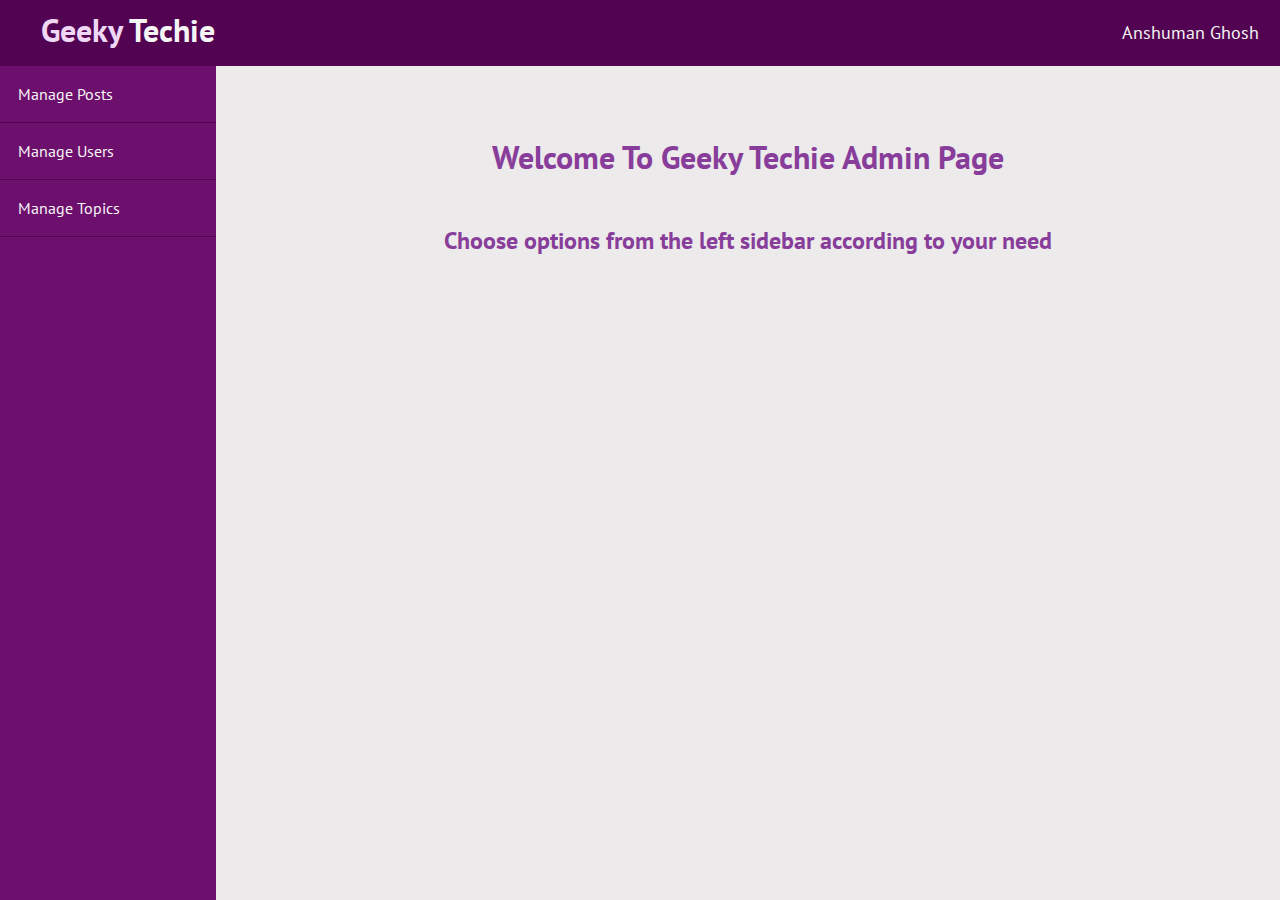
<file: admin/index.html>
<!DOCTYPE html>
<html lang="en">
  <head>
    <meta charset="UTF-8" />
    <meta name="viewport" content="width=device-width, initial-scale=1.0" />
    <meta http-equiv="X-UA-Compatible" content="ie=edge" />
    <link
      rel="stylesheet"
      href="https://pro.fontawesome.com/releases/v5.10.0/css/all.css"
      integrity="sha384-AYmEC3Yw5cVb3ZcuHtOA93w35dYTsvhLPVnYs9eStHfGJvOvKxVfELGroGkvsg+p"
      crossorigin="anonymous"
    />
    <link
      href="https://fonts.googleapis.com/css2?family=PT+Sans&display=swap"
      rel="stylesheet"
    />
    <link rel="stylesheet" href="../../css/styles.css" />
    <link rel="stylesheet" href="../../css/admin.css" />
    <title>Admin | Geeky Techie</title>
    <link rel="icon" href="../../icon.png" />
  </head>
  <body>
    <header>
      <div class="logo">
        <a href="../index.html" style="text-decoration: none"
          ><h1 class="logo-text"><span>Geeky</span> Techie</h1></a
        >
      </div>
      <i class="fa fa-bars menu-toggle"></i>
      <ul class="nav">
        <li>
          <a href="./index.html">
            <i class="fa fa-user"></i>
            Anshuman Ghosh
            <i class="fa fa-chevron-down" style="font-size: 0.8em"></i>
          </a>
          <ul style="left: 0px">
            <li><a href="#" class="logout">Logout</a></li>
          </ul>
        </li>
      </ul>
    </header>
    <div class="admin-wrapper">
      <div class="left-sidebar">
        <ul>
          <li><a href="./posts/index.html">Manage Posts</a></li>
          <li><a href="./users/index.html">Manage Users</a></li>
          <li><a href="./topics/index.html">Manage Topics</a></li>
        </ul>
      </div>
      <div class="admin-content">
        <div class="content">
          <h1 class="page-title">Welcome To Geeky Techie Admin Page</h1>
          <br />
          <h2 class="page-title">
            Choose options from the left sidebar according to your need
          </h2>
        </div>
      </div>
    </div>

    <script
      src="https://cdnjs.cloudflare.com/ajax/libs/jquery/3.5.1/jquery.min.js"
      integrity="sha512-bLT0Qm9VnAYZDflyKcBaQ2gg0hSYNQrJ8RilYldYQ1FxQYoCLtUjuuRuZo+fjqhx/qtq/1itJ0C2ejDxltZVFg=="
      crossorigin="anonymous"
    ></script>

    <script src="../../js/app.js"></script>
  </body>
</html>
</file>
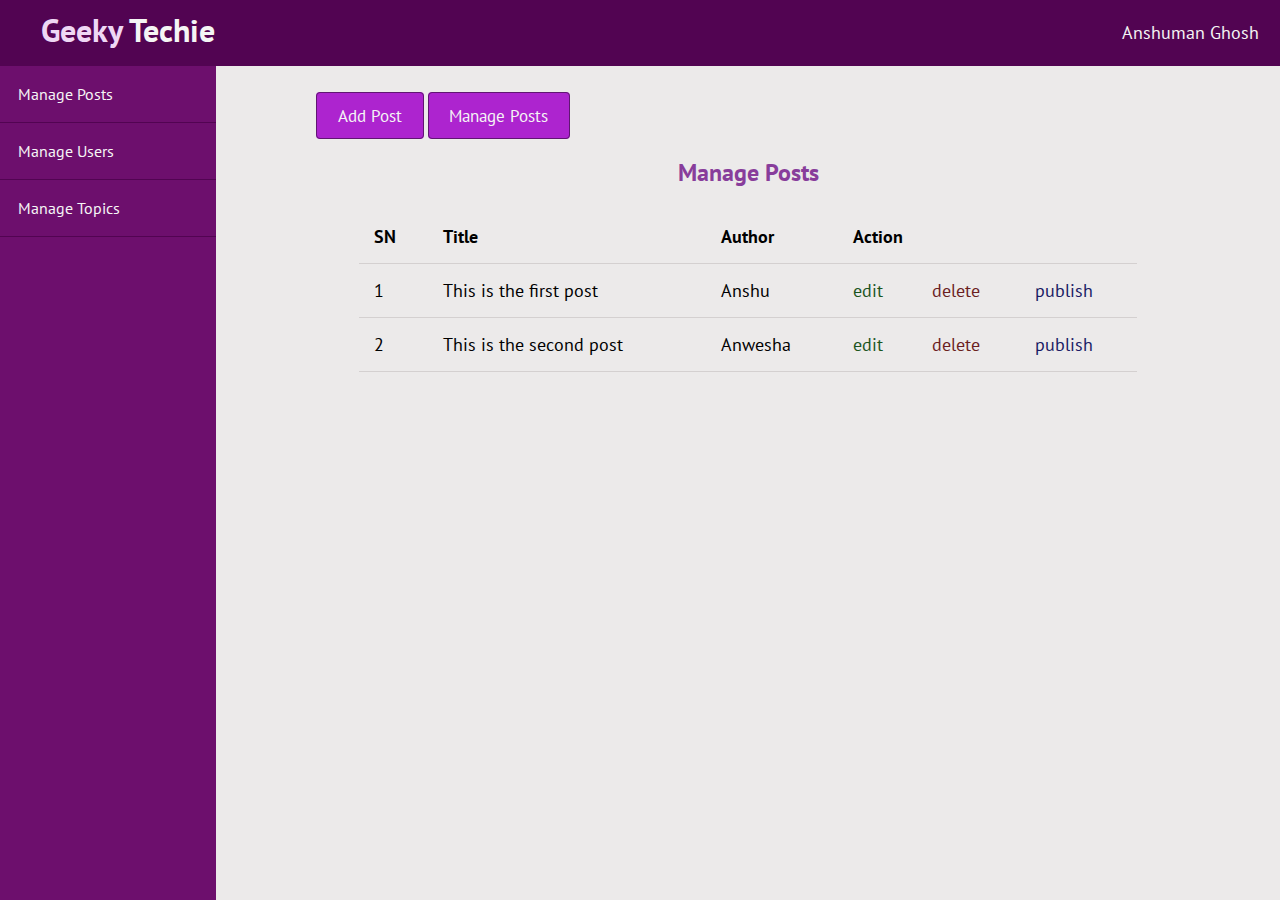
<file: admin/posts/index.html>
<!DOCTYPE html>
<html lang="en">
  <head>
    <meta charset="UTF-8" />
    <meta name="viewport" content="width=device-width, initial-scale=1.0" />
    <meta http-equiv="X-UA-Compatible" content="ie=edge" />
    <link
      rel="stylesheet"
      href="https://pro.fontawesome.com/releases/v5.10.0/css/all.css"
      integrity="sha384-AYmEC3Yw5cVb3ZcuHtOA93w35dYTsvhLPVnYs9eStHfGJvOvKxVfELGroGkvsg+p"
      crossorigin="anonymous"
    />
    <link
      href="https://fonts.googleapis.com/css2?family=PT+Sans&display=swap"
      rel="stylesheet"
    />
    <link rel="stylesheet" href="../../css/styles.css" />
    <link rel="stylesheet" href="../../css/admin.css" />
    <title>Admin | Manage Posts</title>
    <link rel="icon" href="../../icon.png" />
  </head>
  <body>
    <header>
      <div class="logo">
        <a href="./index.html" style="text-decoration: none"
          ><h1 class="logo-text"><span>Geeky</span> Techie</h1></a
        >
      </div>
      <i class="fa fa-bars menu-toggle"></i>
      <ul class="nav">
        <li>
          <a href="#">
            <i class="fa fa-user"></i>
            Anshuman Ghosh
            <i class="fa fa-chevron-down" style="font-size: 0.8em"></i>
          </a>
          <ul style="left: 0px">
            <li><a href="#" class="logout">Logout</a></li>
          </ul>
        </li>
      </ul>
    </header>
    <div class="admin-wrapper">
      <div class="left-sidebar">
        <ul>
          <li><a href="./index.html">Manage Posts</a></li>
          <li><a href="../users/index.html">Manage Users</a></li>
          <li><a href="../topics/index.html">Manage Topics</a></li>
        </ul>
      </div>
      <div class="admin-content">
        <div class="button-group">
          <a href="./create.html" class="btn btn-big">Add Post</a>
          <a href="./index.html" class="btn btn-big">Manage Posts</a>
        </div>
        <div class="content">
          <h2 class="page-title">Manage Posts</h2>
          <table>
            <thead>
              <th>SN</th>
              <th>Title</th>
              <th>Author</th>
              <th colspan="3">Action</th>
            </thead>
            <tbody>
              <tr>
                <td>1</td>
                <td>This is the first post</td>
                <td>Anshu</td>
                <td><a href="#" class="edit">edit</a></td>
                <td><a href="#" class="delete">delete</a></td>
                <td><a href="#" class="publish">publish</a></td>
              </tr>
              <tr>
                <td>2</td>
                <td>This is the second post</td>
                <td>Anwesha</td>
                <td><a href="#" class="edit">edit</a></td>
                <td><a href="#" class="delete">delete</a></td>
                <td><a href="#" class="publish">publish</a></td>
              </tr>
            </tbody>
          </table>
        </div>
      </div>
    </div>

    <script
      src="https://cdnjs.cloudflare.com/ajax/libs/jquery/3.5.1/jquery.min.js"
      integrity="sha512-bLT0Qm9VnAYZDflyKcBaQ2gg0hSYNQrJ8RilYldYQ1FxQYoCLtUjuuRuZo+fjqhx/qtq/1itJ0C2ejDxltZVFg=="
      crossorigin="anonymous"
    ></script>

    <script src="../../js/app.js"></script>
  </body>
</html>
</file>
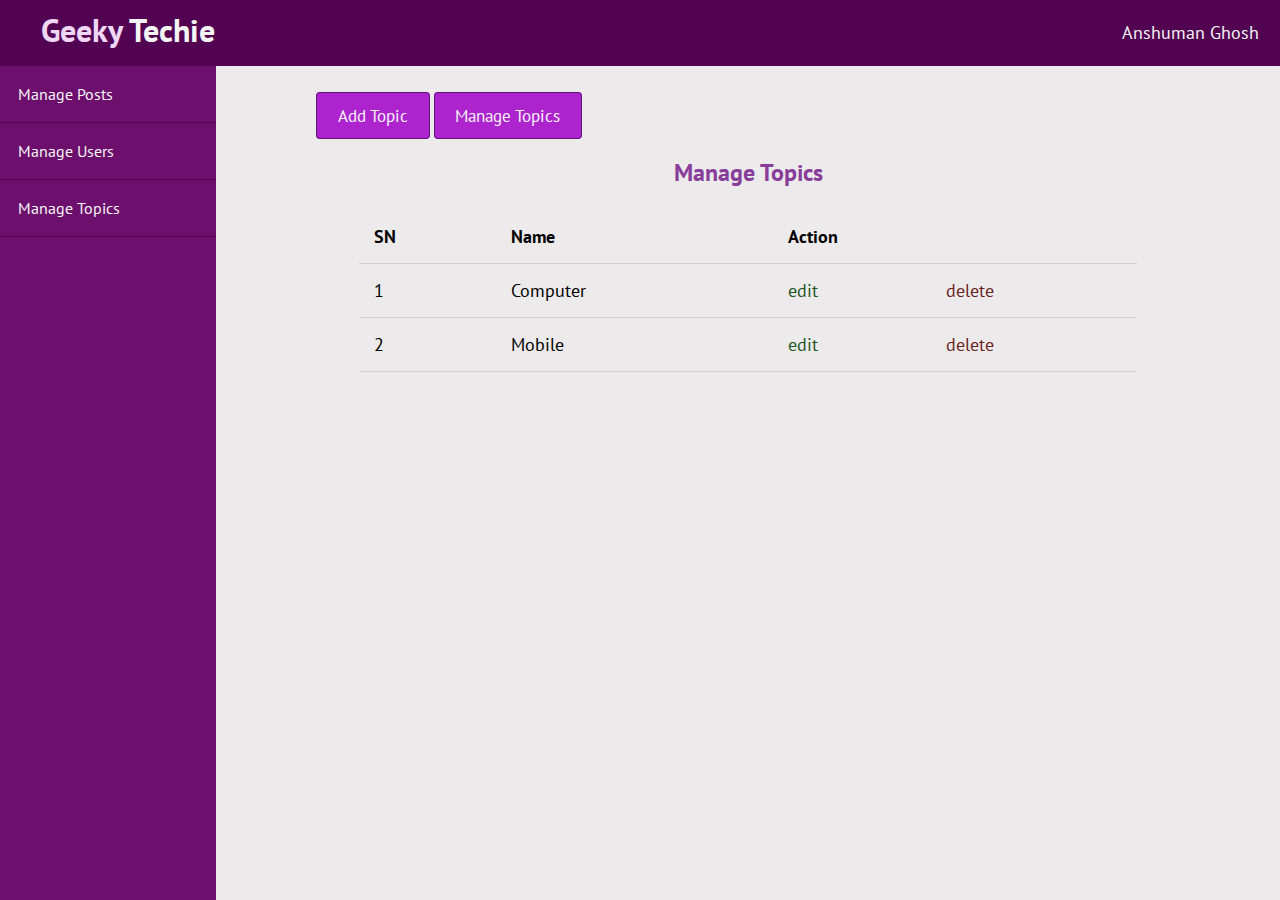
<file: admin/topics/index.html>
<!DOCTYPE html>
<html lang="en">
  <head>
    <meta charset="UTF-8" />
    <meta name="viewport" content="width=device-width, initial-scale=1.0" />
    <meta http-equiv="X-UA-Compatible" content="ie=edge" />
    <link
      rel="stylesheet"
      href="https://pro.fontawesome.com/releases/v5.10.0/css/all.css"
      integrity="sha384-AYmEC3Yw5cVb3ZcuHtOA93w35dYTsvhLPVnYs9eStHfGJvOvKxVfELGroGkvsg+p"
      crossorigin="anonymous"
    />
    <link
      href="https://fonts.googleapis.com/css2?family=PT+Sans&display=swap"
      rel="stylesheet"
    />
    <link rel="stylesheet" href="../../css/styles.css" />
    <link rel="stylesheet" href="../../css/admin.css" />
    <title>Admin | Manage Topics</title>
    <link rel="icon" href="../../icon.png" />
  </head>
  <body>
    <header>
      <div class="logo">
        <a href="./index.html" style="text-decoration: none"
          ><h1 class="logo-text"><span>Geeky</span> Techie</h1></a
        >
      </div>
      <i class="fa fa-bars menu-toggle"></i>
      <ul class="nav">
        <li>
          <a href="#">
            <i class="fa fa-user"></i>
            Anshuman Ghosh
            <i class="fa fa-chevron-down" style="font-size: 0.8em"></i>
          </a>
          <ul style="left: 0px">
            <li><a href="#" class="logout">Logout</a></li>
          </ul>
        </li>
      </ul>
    </header>
    <div class="admin-wrapper">
      <div class="left-sidebar">
        <ul>
          <li><a href="../posts/index.html">Manage Posts</a></li>
          <li><a href="../users/index.html">Manage Users</a></li>
          <li><a href="./index.html">Manage Topics</a></li>
        </ul>
      </div>
      <div class="admin-content">
        <div class="button-group">
          <a href="./create.html" class="btn btn-big">Add Topic</a>
          <a href="./index.html" class="btn btn-big">Manage Topics</a>
        </div>
        <div class="content">
          <h2 class="page-title">Manage Topics</h2>
          <table>
            <thead>
              <th>SN</th>
              <th>Name</th>
              <th colspan="2">Action</th>
            </thead>
            <tbody>
              <tr>
                <td>1</td>
                <td>Computer</td>
                <td><a href="#" class="edit">edit</a></td>
                <td><a href="#" class="delete">delete</a></td>
              </tr>
              <tr>
                <td>2</td>
                <td>Mobile</td>
                <td><a href="#" class="edit">edit</a></td>
                <td><a href="#" class="delete">delete</a></td>
              </tr>
            </tbody>
          </table>
        </div>
      </div>
    </div>

    <script
      src="https://cdnjs.cloudflare.com/ajax/libs/jquery/3.5.1/jquery.min.js"
      integrity="sha512-bLT0Qm9VnAYZDflyKcBaQ2gg0hSYNQrJ8RilYldYQ1FxQYoCLtUjuuRuZo+fjqhx/qtq/1itJ0C2ejDxltZVFg=="
      crossorigin="anonymous"
    ></script>

    <script src="../../js/app.js"></script>
  </body>
</html>
</file>
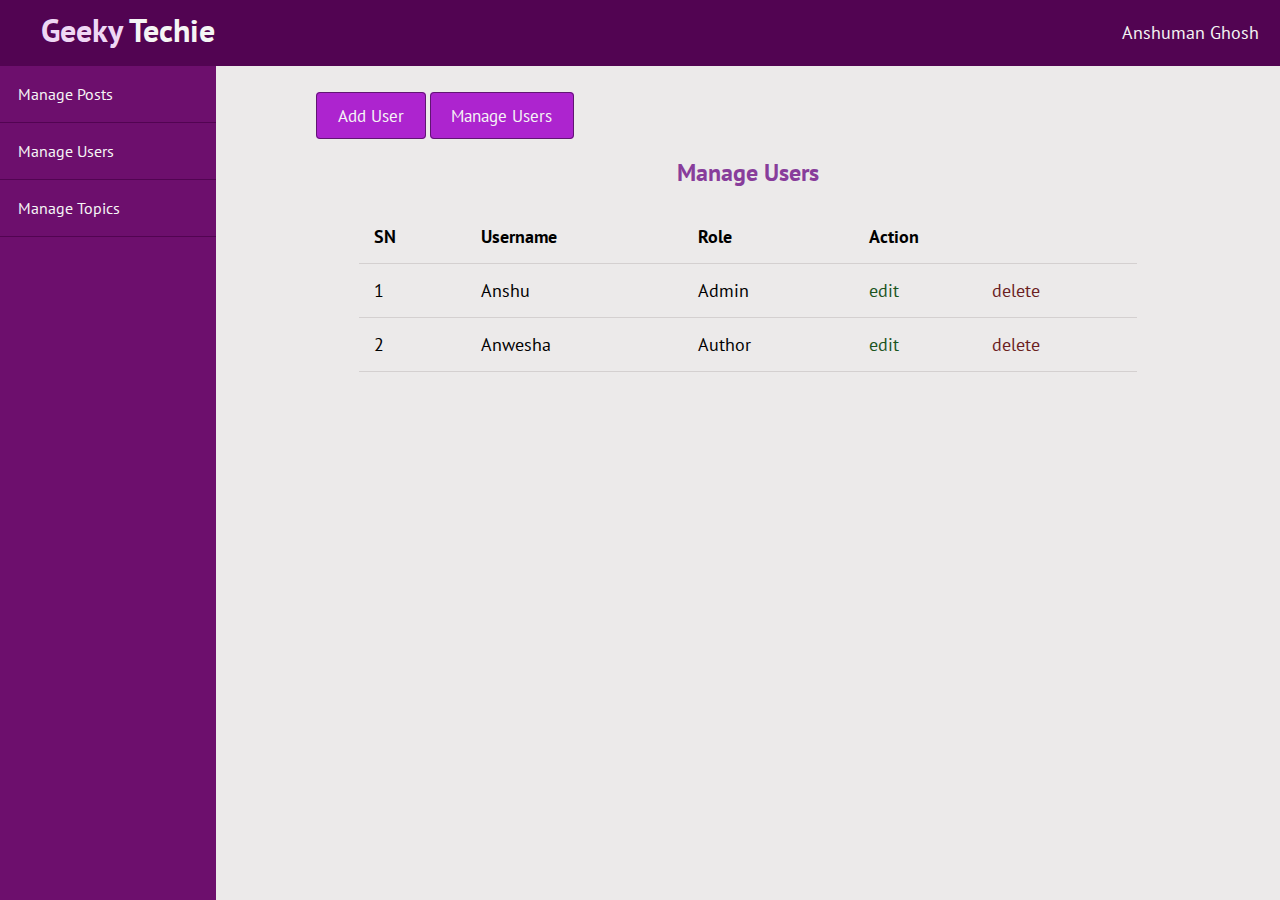
<file: admin/users/index.html>
<!DOCTYPE html>
<html lang="en">
  <head>
    <meta charset="UTF-8" />
    <meta name="viewport" content="width=device-width, initial-scale=1.0" />
    <meta http-equiv="X-UA-Compatible" content="ie=edge" />
    <link
      rel="stylesheet"
      href="https://pro.fontawesome.com/releases/v5.10.0/css/all.css"
      integrity="sha384-AYmEC3Yw5cVb3ZcuHtOA93w35dYTsvhLPVnYs9eStHfGJvOvKxVfELGroGkvsg+p"
      crossorigin="anonymous"
    />
    <link
      href="https://fonts.googleapis.com/css2?family=PT+Sans&display=swap"
      rel="stylesheet"
    />
    <link rel="stylesheet" href="../../css/styles.css" />
    <link rel="stylesheet" href="../../css/admin.css" />
    <title>Admin | Manage Users</title>
    <link rel="icon" href="../../icon.png" />
  </head>
  <body>
    <header>
      <div class="logo">
        <a href="./index.html" style="text-decoration: none"
          ><h1 class="logo-text"><span>Geeky</span> Techie</h1></a
        >
      </div>
      <i class="fa fa-bars menu-toggle"></i>
      <ul class="nav">
        <li>
          <a href="#">
            <i class="fa fa-user"></i>
            Anshuman Ghosh
            <i class="fa fa-chevron-down" style="font-size: 0.8em"></i>
          </a>
          <ul style="left: 0px">
            <li><a href="#" class="logout">Logout</a></li>
          </ul>
        </li>
      </ul>
    </header>
    <div class="admin-wrapper">
      <div class="left-sidebar">
        <ul>
          <li><a href="../posts/index.html">Manage Posts</a></li>
          <li><a href="./index.html">Manage Users</a></li>
          <li><a href="../topics/index.html">Manage Topics</a></li>
        </ul>
      </div>
      <div class="admin-content">
        <div class="button-group">
          <a href="./create.html" class="btn btn-big">Add User</a>
          <a href="./index.html" class="btn btn-big">Manage Users</a>
        </div>
        <div class="content">
          <h2 class="page-title">Manage Users</h2>
          <table>
            <thead>
              <th>SN</th>
              <th>Username</th>
              <th>Role</th>
              <th colspan="2">Action</th>
            </thead>
            <tbody>
              <tr>
                <td>1</td>
                <td>Anshu</td>
                <td>Admin</td>
                <td><a href="#" class="edit">edit</a></td>
                <td><a href="#" class="delete">delete</a></td>
              </tr>
              <tr>
                <td>2</td>
                <td>Anwesha</td>
                <td>Author</td>
                <td><a href="#" class="edit">edit</a></td>
                <td><a href="#" class="delete">delete</a></td>
              </tr>
            </tbody>
          </table>
        </div>
      </div>
    </div>

    <script
      src="https://cdnjs.cloudflare.com/ajax/libs/jquery/3.5.1/jquery.min.js"
      integrity="sha512-bLT0Qm9VnAYZDflyKcBaQ2gg0hSYNQrJ8RilYldYQ1FxQYoCLtUjuuRuZo+fjqhx/qtq/1itJ0C2ejDxltZVFg=="
      crossorigin="anonymous"
    ></script>

    <script src="../../js/app.js"></script>
  </body>
</html>
</file>
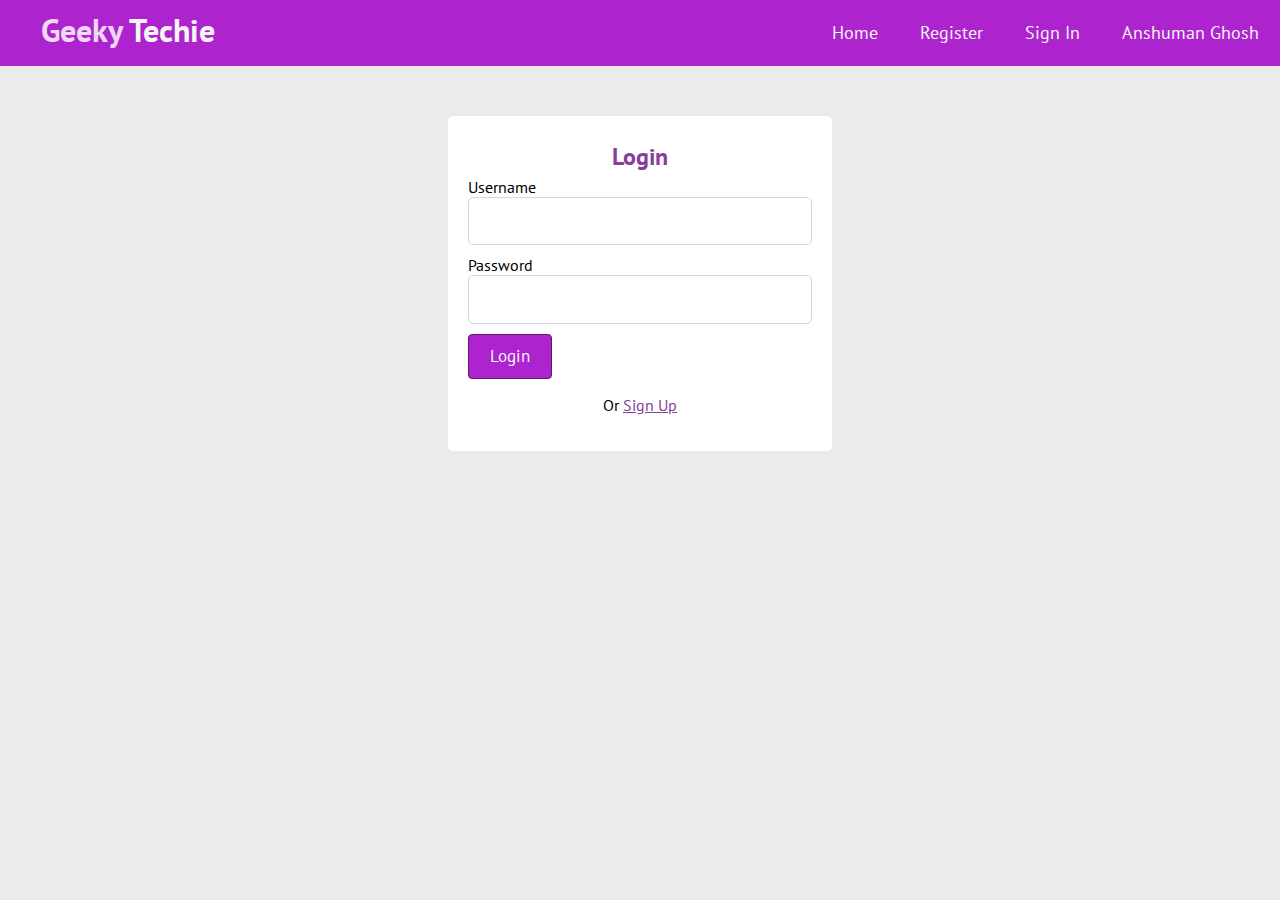
<file: login.html>
<!DOCTYPE html>
<html lang="en">
  <head>
    <meta charset="UTF-8" />
    <meta name="viewport" content="width=device-width, initial-scale=1.0" />
    <meta http-equiv="X-UA-Compatible" content="ie=edge" />
    <link
      rel="stylesheet"
      href="https://pro.fontawesome.com/releases/v5.10.0/css/all.css"
      integrity="sha384-AYmEC3Yw5cVb3ZcuHtOA93w35dYTsvhLPVnYs9eStHfGJvOvKxVfELGroGkvsg+p"
      crossorigin="anonymous"
    />
    <link
      href="https://fonts.googleapis.com/css2?family=PT+Sans&display=swap"
      rel="stylesheet"
    />
    <link rel="stylesheet" href="./css/styles.css" />
    <title>Geeky Techie | Login</title>
    <link rel="icon" href="./icon.png" />
  </head>
  <body>
    <header>
      <div class="logo">
        <a href="./index.html" style="text-decoration: none"
          ><h1 class="logo-text"><span>Geeky</span> Techie</h1></a
        >
      </div>
      <i class="fa fa-bars menu-toggle"></i>
      <ul class="nav">
        <li><a href="./index.html">Home</a></li>
        <li><a href="./register.html">Register</a></li>
        <li><a href="./login.html">Sign In</a></li>
        <li>
          <a href="./admin/index.html">
            <i class="fa fa-user"></i>
            Anshuman Ghosh
            <i class="fa fa-chevron-down" style="font-size: 0.8em"></i>
          </a>
          <ul style="left: 0px">
            <li><a href="./admin/index.html">Dashboard</a></li>
            <li><a href="#" class="logout">Logout</a></li>
          </ul>
        </li>
      </ul>
    </header>

    <div class="auth-content">
      <form action="./login.html" method="POST">
        <h2 class="form-title">Login</h2>
        <div>
          <label>Username</label>
          <input type="text" name="username" class="text-input" />
        </div>
        <div>
          <label>Password</label>
          <input type="password" name="password" class="text-input" />
        </div>
        <button
          type="submit"
          name="login-btn"
          class="btn btn-big"
          style="cursor: pointer"
        >
          Login
        </button>
        <p>Or <a href="./register.html">Sign Up</a></p>
      </form>
    </div>

    <script
      src="https://cdnjs.cloudflare.com/ajax/libs/jquery/3.5.1/jquery.min.js"
      integrity="sha512-bLT0Qm9VnAYZDflyKcBaQ2gg0hSYNQrJ8RilYldYQ1FxQYoCLtUjuuRuZo+fjqhx/qtq/1itJ0C2ejDxltZVFg=="
      crossorigin="anonymous"
    ></script>

    <script src="./js/app.js"></script>
  </body>
</html>
</file>
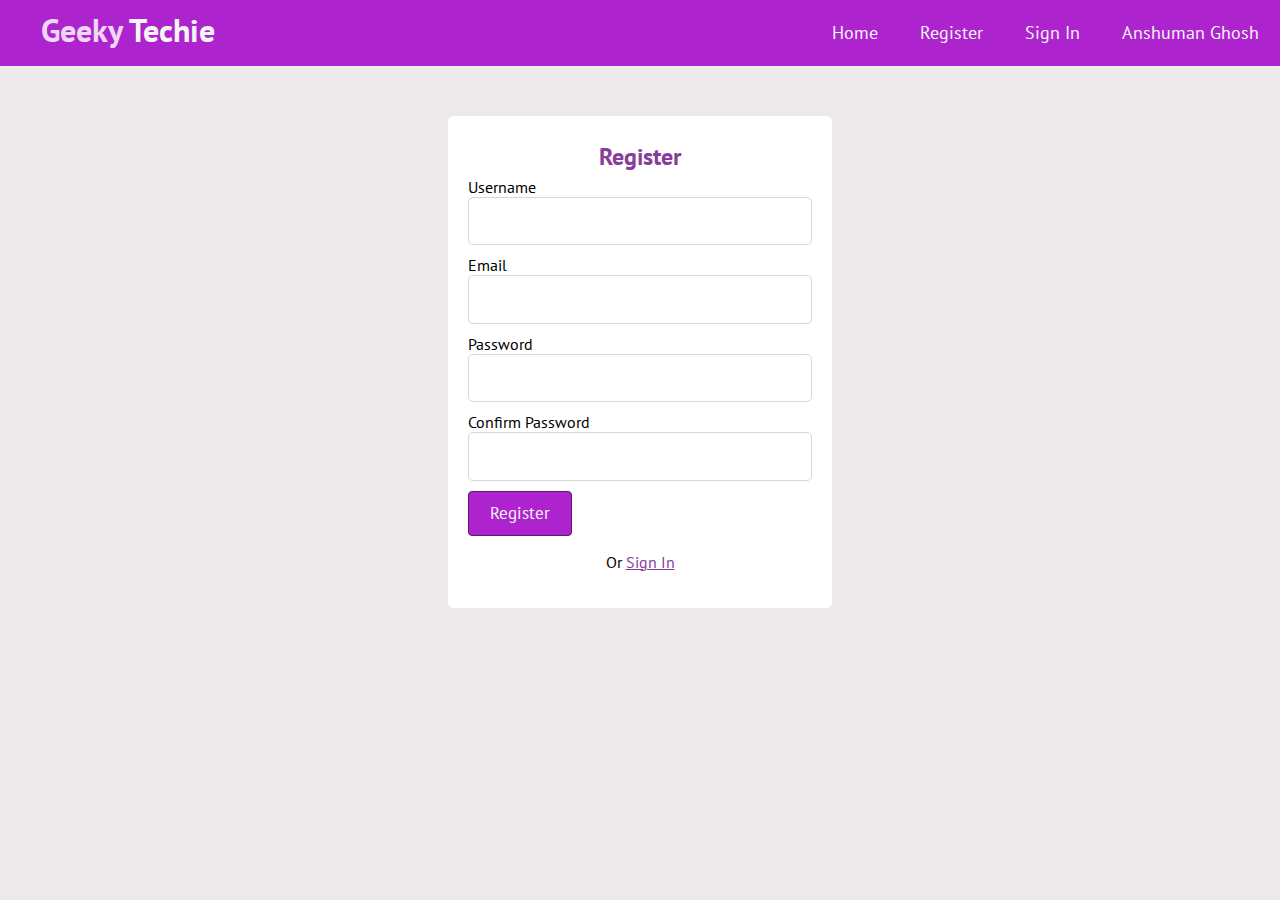
<file: register.html>
<!DOCTYPE html>
<html lang="en">
  <head>
    <meta charset="UTF-8" />
    <meta name="viewport" content="width=device-width, initial-scale=1.0" />
    <meta http-equiv="X-UA-Compatible" content="ie=edge" />
    <link
      rel="stylesheet"
      href="https://pro.fontawesome.com/releases/v5.10.0/css/all.css"
      integrity="sha384-AYmEC3Yw5cVb3ZcuHtOA93w35dYTsvhLPVnYs9eStHfGJvOvKxVfELGroGkvsg+p"
      crossorigin="anonymous"
    />
    <link
      href="https://fonts.googleapis.com/css2?family=PT+Sans&display=swap"
      rel="stylesheet"
    />
    <link rel="stylesheet" href="./css/styles.css" />
    <title>Geeky Techie | Register</title>
    <link rel="icon" href="./icon.png" />
  </head>
  <body>
    <header>
      <div class="logo">
        <a href="./index.html" style="text-decoration: none"
          ><h1 class="logo-text"><span>Geeky</span> Techie</h1></a
        >
      </div>
      <i class="fa fa-bars menu-toggle"></i>
      <ul class="nav">
        <li><a href="./index.html">Home</a></li>
        <li><a href="./register.html">Register</a></li>
        <li><a href="./login.html">Sign In</a></li>
        <li>
          <a href="./admin/index.html">
            <i class="fa fa-user"></i>
            Anshuman Ghosh
            <i class="fa fa-chevron-down" style="font-size: 0.8em"></i>
          </a>
          <ul style="left: 0px">
            <li><a href="./admin/index.html">Dashboard</a></li>
            <li><a href="#" class="logout">Logout</a></li>
          </ul>
        </li>
      </ul>
    </header>

    <div class="auth-content">
      <form action="./register.html" method="POST">
        <h2 class="form-title">Register</h2>
        <!--<div class="msg error">
          <li>Username required</li>
        </div>-->
        <div>
          <label>Username</label>
          <input type="text" name="username" class="text-input" />
        </div>
        <div>
          <label>Email</label>
          <input type="email" name="email" class="text-input" />
        </div>
        <div>
          <label>Password</label>
          <input type="password" name="password" class="text-input" />
        </div>
        <div>
          <label>Confirm Password</label>
          <input type="password" name="passwordConf" class="text-input" />
        </div>
        <button
          type="submit"
          name="register-btn"
          class="btn btn-big"
          style="cursor: pointer"
        >
          Register
        </button>
        <p>Or <a href="./login.html">Sign In</a></p>
      </form>
    </div>

    <script
      src="https://cdnjs.cloudflare.com/ajax/libs/jquery/3.5.1/jquery.min.js"
      integrity="sha512-bLT0Qm9VnAYZDflyKcBaQ2gg0hSYNQrJ8RilYldYQ1FxQYoCLtUjuuRuZo+fjqhx/qtq/1itJ0C2ejDxltZVFg=="
      crossorigin="anonymous"
    ></script>

    <script src="./js/app.js"></script>
  </body>
</html>
</file>
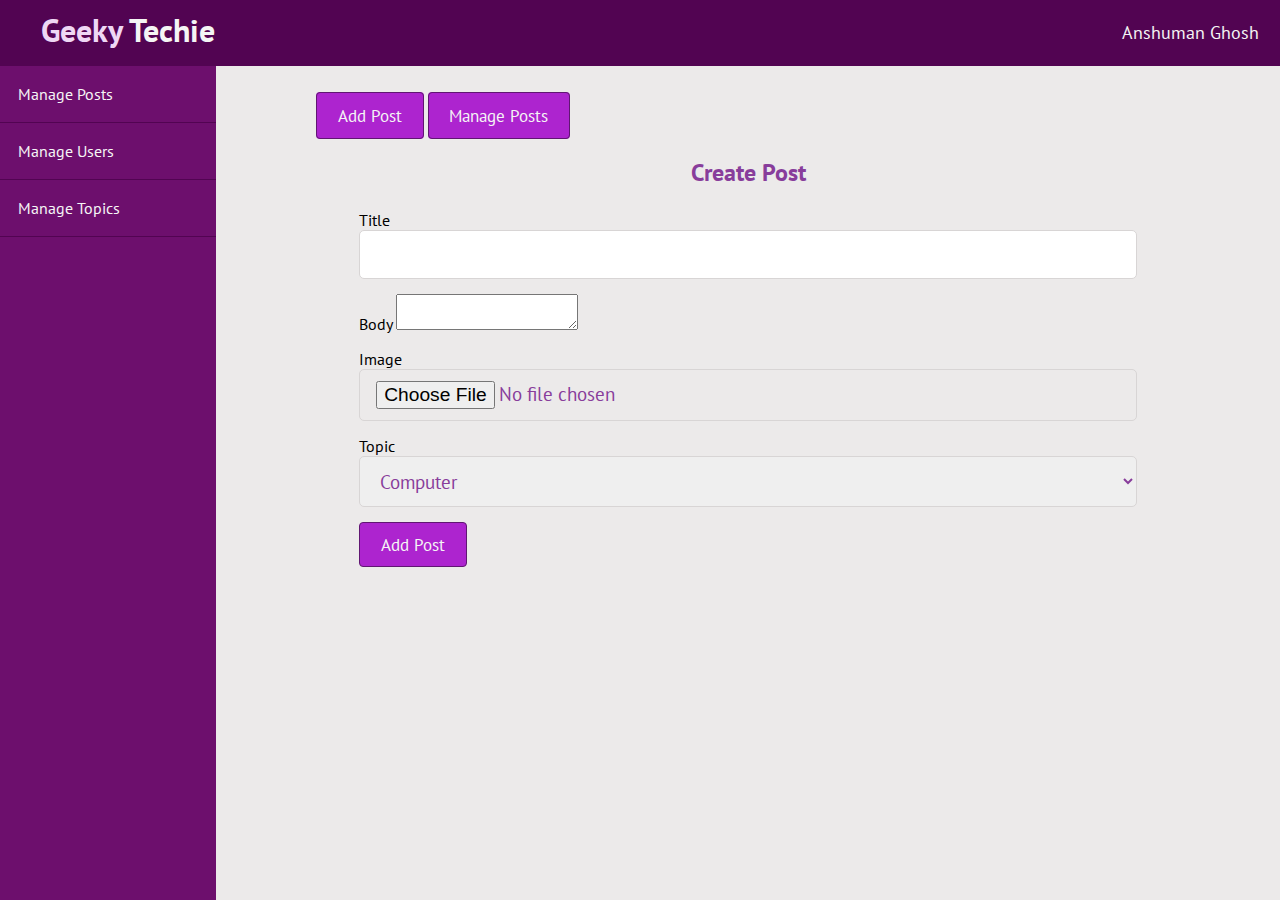
<file: admin/posts/create.html>
<!DOCTYPE html>
<html lang="en">
  <head>
    <meta charset="UTF-8" />
    <meta name="viewport" content="width=device-width, initial-scale=1.0" />
    <meta http-equiv="X-UA-Compatible" content="ie=edge" />
    <link
      rel="stylesheet"
      href="https://pro.fontawesome.com/releases/v5.10.0/css/all.css"
      integrity="sha384-AYmEC3Yw5cVb3ZcuHtOA93w35dYTsvhLPVnYs9eStHfGJvOvKxVfELGroGkvsg+p"
      crossorigin="anonymous"
    />
    <link
      href="https://fonts.googleapis.com/css2?family=PT+Sans&display=swap"
      rel="stylesheet"
    />
    <link rel="stylesheet" href="../../css/styles.css" />
    <link rel="stylesheet" href="../../css/admin.css" />
    <title>Admin | Add Post</title>
    <link rel="icon" href="../../icon.png" />
  </head>
  <body>
    <header>
      <div class="logo">
        <a href="./index.html" style="text-decoration: none"
          ><h1 class="logo-text"><span>Geeky</span> Techie</h1></a
        >
      </div>
      <i class="fa fa-bars menu-toggle"></i>
      <ul class="nav">
        <li>
          <a href="#">
            <i class="fa fa-user"></i>
            Anshuman Ghosh
            <i class="fa fa-chevron-down" style="font-size: 0.8em"></i>
          </a>
          <ul style="left: 0px">
            <li><a href="#" class="logout">Logout</a></li>
          </ul>
        </li>
      </ul>
    </header>
    <div class="admin-wrapper">
      <div class="left-sidebar">
        <ul>
          <li><a href="./index.html">Manage Posts</a></li>
          <li><a href="../users/index.html">Manage Users</a></li>
          <li><a href="../topics/index.html">Manage Topics</a></li>
        </ul>
      </div>
      <div class="admin-content">
        <div class="button-group">
          <a href="./create.html" class="btn btn-big">Add Post</a>
          <a href="./index.html" class="btn btn-big">Manage Posts</a>
        </div>
        <div class="content">
          <h2 class="page-title">Create Post</h2>
          <form action="./create.html" method="POST">
            <div>
              <label>Title</label>
              <input type="text" name="title" class="text-input" />
            </div>
            <div>
              <label>Body</label>
              <textarea name="body" id="body"></textarea>
            </div>
            <div>
              <label>Image</label>
              <input type="file" name="image" class="text-input" />
            </div>
            <div>
              <label>Topic</label>
              <select name="topic" class="text-input">
                <option value="Computer">Computer</option>
                <option value="Mobile">Mobile</option>
              </select>
            </div>
            <div>
              <button type="submit" class="btn btn-big">Add Post</button>
            </div>
          </form>
        </div>
      </div>
    </div>

    <script
      src="https://cdnjs.cloudflare.com/ajax/libs/jquery/3.5.1/jquery.min.js"
      integrity="sha512-bLT0Qm9VnAYZDflyKcBaQ2gg0hSYNQrJ8RilYldYQ1FxQYoCLtUjuuRuZo+fjqhx/qtq/1itJ0C2ejDxltZVFg=="
      crossorigin="anonymous"
    ></script>

    <script src="https://cdn.ckeditor.com/ckeditor5/22.0.0/classic/ckeditor.js"></script>

    <script src="../../js/app.js"></script>
  </body>
</html>
</file>
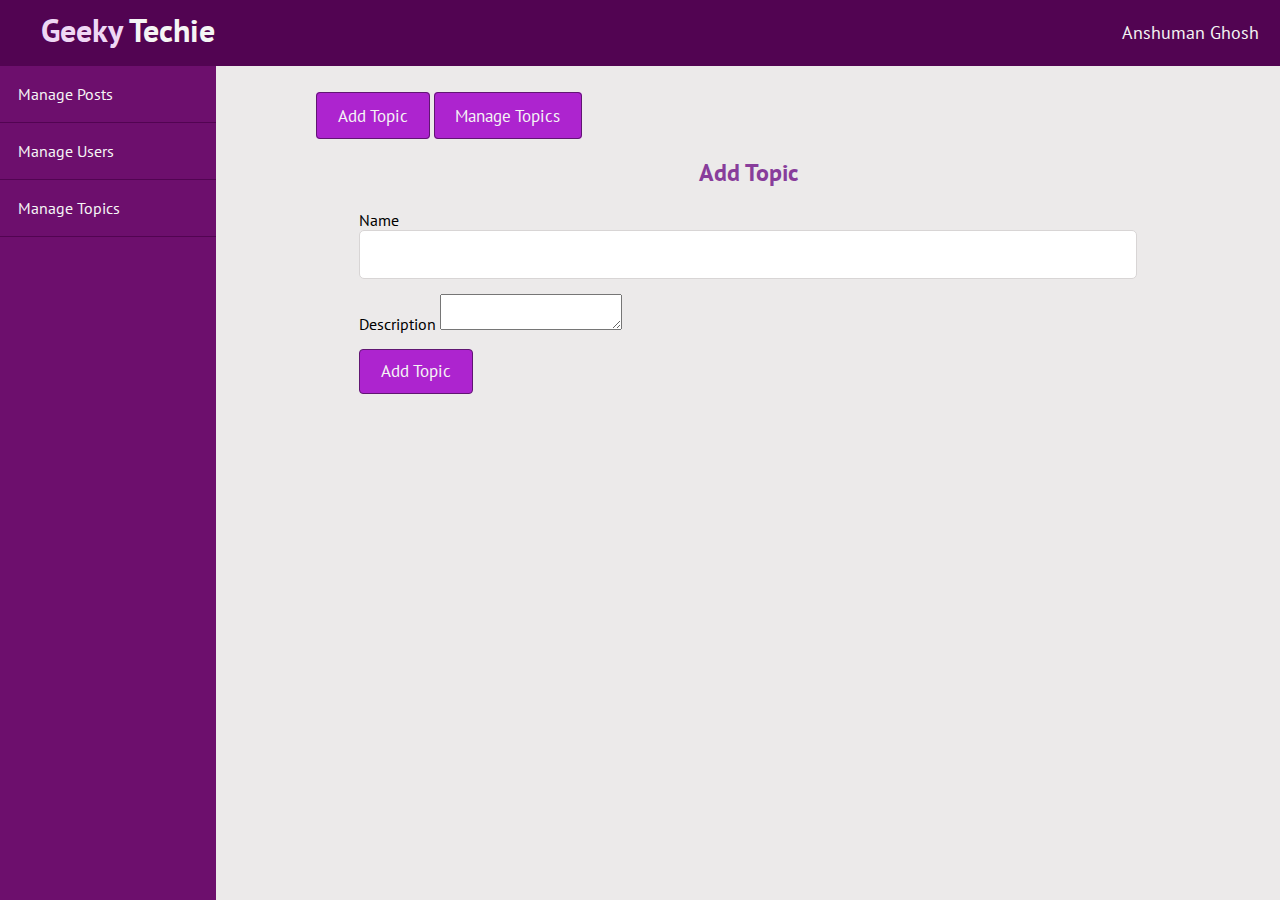
<file: admin/topics/create.html>
<!DOCTYPE html>
<html lang="en">
  <head>
    <meta charset="UTF-8" />
    <meta name="viewport" content="width=device-width, initial-scale=1.0" />
    <meta http-equiv="X-UA-Compatible" content="ie=edge" />
    <link
      rel="stylesheet"
      href="https://pro.fontawesome.com/releases/v5.10.0/css/all.css"
      integrity="sha384-AYmEC3Yw5cVb3ZcuHtOA93w35dYTsvhLPVnYs9eStHfGJvOvKxVfELGroGkvsg+p"
      crossorigin="anonymous"
    />
    <link
      href="https://fonts.googleapis.com/css2?family=PT+Sans&display=swap"
      rel="stylesheet"
    />
    <link rel="stylesheet" href="../../css/styles.css" />
    <link rel="stylesheet" href="../../css/admin.css" />
    <title>Admin | Add Topic</title>
    <link rel="icon" href="../../icon.png" />
  </head>
  <body>
    <header>
      <div class="logo">
        <a href="./index.html" style="text-decoration: none"
          ><h1 class="logo-text"><span>Geeky</span> Techie</h1></a
        >
      </div>
      <i class="fa fa-bars menu-toggle"></i>
      <ul class="nav">
        <li>
          <a href="#">
            <i class="fa fa-user"></i>
            Anshuman Ghosh
            <i class="fa fa-chevron-down" style="font-size: 0.8em"></i>
          </a>
          <ul style="left: 0px">
            <li><a href="#" class="logout">Logout</a></li>
          </ul>
        </li>
      </ul>
    </header>
    <div class="admin-wrapper">
      <div class="left-sidebar">
        <ul>
          <li><a href="../posts/index.html">Manage Posts</a></li>
          <li><a href="../users/index.html">Manage Users</a></li>
          <li><a href="./index.html">Manage Topics</a></li>
        </ul>
      </div>
      <div class="admin-content">
        <div class="button-group">
          <a href="./create.html" class="btn btn-big">Add Topic</a>
          <a href="./index.html" class="btn btn-big">Manage Topics</a>
        </div>
        <div class="content">
          <h2 class="page-title">Add Topic</h2>
          <form action="./create.html" method="POST">
            <div>
              <label>Name</label>
              <input type="text" name="name" class="text-input" />
            </div>
            <div>
              <label>Description</label>
              <textarea name="description" id="body"></textarea>
            </div>
            <div>
              <button type="submit" class="btn btn-big">Add Topic</button>
            </div>
          </form>
        </div>
      </div>
    </div>

    <script
      src="https://cdnjs.cloudflare.com/ajax/libs/jquery/3.5.1/jquery.min.js"
      integrity="sha512-bLT0Qm9VnAYZDflyKcBaQ2gg0hSYNQrJ8RilYldYQ1FxQYoCLtUjuuRuZo+fjqhx/qtq/1itJ0C2ejDxltZVFg=="
      crossorigin="anonymous"
    ></script>

    <script src="https://cdn.ckeditor.com/ckeditor5/22.0.0/classic/ckeditor.js"></script>

    <script src="../../js/app.js"></script>
  </body>
</html>
</file>
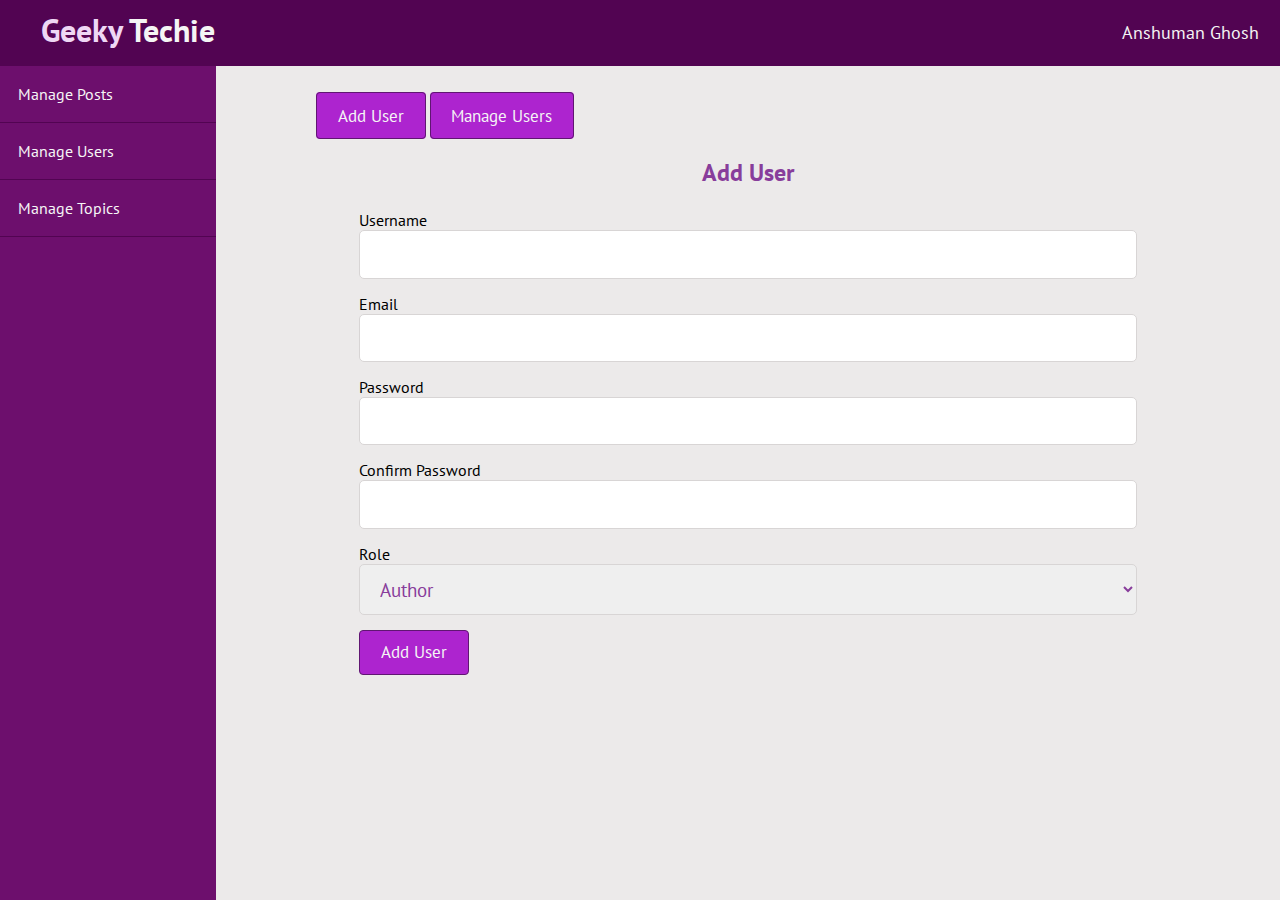
<file: admin/users/create.html>
<!DOCTYPE html>
<html lang="en">
  <head>
    <meta charset="UTF-8" />
    <meta name="viewport" content="width=device-width, initial-scale=1.0" />
    <meta http-equiv="X-UA-Compatible" content="ie=edge" />
    <link
      rel="stylesheet"
      href="https://pro.fontawesome.com/releases/v5.10.0/css/all.css"
      integrity="sha384-AYmEC3Yw5cVb3ZcuHtOA93w35dYTsvhLPVnYs9eStHfGJvOvKxVfELGroGkvsg+p"
      crossorigin="anonymous"
    />
    <link
      href="https://fonts.googleapis.com/css2?family=PT+Sans&display=swap"
      rel="stylesheet"
    />
    <link rel="stylesheet" href="../../css/styles.css" />
    <link rel="stylesheet" href="../../css/admin.css" />
    <title>Admin | Add User</title>
    <link rel="icon" href="../../icon.png" />
  </head>
  <body>
    <header>
      <div class="logo">
        <a href="./index.html" style="text-decoration: none"
          ><h1 class="logo-text"><span>Geeky</span> Techie</h1></a
        >
      </div>
      <i class="fa fa-bars menu-toggle"></i>
      <ul class="nav">
        <li>
          <a href="#">
            <i class="fa fa-user"></i>
            Anshuman Ghosh
            <i class="fa fa-chevron-down" style="font-size: 0.8em"></i>
          </a>
          <ul style="left: 0px">
            <li><a href="#" class="logout">Logout</a></li>
          </ul>
        </li>
      </ul>
    </header>
    <div class="admin-wrapper">
      <div class="left-sidebar">
        <ul>
          <li><a href="../posts/index.html">Manage Posts</a></li>
          <li><a href="./index.html">Manage Users</a></li>
          <li><a href="../topics/index.html">Manage Topics</a></li>
        </ul>
      </div>
      <div class="admin-content">
        <div class="button-group">
          <a href="./create.html" class="btn btn-big">Add User</a>
          <a href="./index.html" class="btn btn-big">Manage Users</a>
        </div>
        <div class="content">
          <h2 class="page-title">Add User</h2>
          <form action="./create.html" method="POST">
            <div>
              <label>Username</label>
              <input type="text" name="username" class="text-input" />
            </div>
            <div>
              <label>Email</label>
              <input type="email" name="email" class="text-input" />
            </div>
            <div>
              <label>Password</label>
              <input type="password" name="password" class="text-input" />
            </div>
            <div>
              <label>Confirm Password</label>
              <input type="password" name="passwordConf" class="text-input" />
            </div>
            <div>
              <label>Role</label>
              <select name="topic" class="text-input">
                <option value="Author">Author</option>
                <option value="Admin">Admin</option>
              </select>
            </div>
            <div>
              <button type="submit" class="btn btn-big">Add User</button>
            </div>
          </form>
        </div>
      </div>
    </div>

    <script
      src="https://cdnjs.cloudflare.com/ajax/libs/jquery/3.5.1/jquery.min.js"
      integrity="sha512-bLT0Qm9VnAYZDflyKcBaQ2gg0hSYNQrJ8RilYldYQ1FxQYoCLtUjuuRuZo+fjqhx/qtq/1itJ0C2ejDxltZVFg=="
      crossorigin="anonymous"
    ></script>

    <script src="https://cdn.ckeditor.com/ckeditor5/22.0.0/classic/ckeditor.js"></script>

    <script src="../../js/app.js"></script>
  </body>
</html>
</file>
<file: css/styles.css>
* {
    box-sizing: border-box;
}

html,
body {
    height: 100%;
    padding: 0;
    margin: 0;
    background: rgb(236, 234, 234);
    font-family: 'PT Sans', Courier, monospace;
}

h1,
h2,
h3,
h4,
h5,
h6 {
    font-family: 'PT Sans', Courier, monospace;
    color: #883d9b;
    margin: 5px;
}

a {
    text-decoration: none;
    color: #883d9b;
}

header {
    background: #ad24cf;
    height: 66px;
}

header * {
    color: whitesmoke;
}

header .logo {
    float: left;
    height: inherit;
    margin-left: 2em;
}

header .logo-text {
    margin: 9px;
    font-family: 'PT Sans', Courier, monospace;
}

header .logo-text span {
    color: rgb(239, 215, 245);
}

header ul {
    float: right;
    margin: 0;
    padding: 0;
    list-style: none;
}

header ul li {
    float: left;
    position: relative;
}

header ul li ul {
    position: absolute;
    top: 66px;
    right: 0px;
    width: 180px;
    display: none;
    z-index: 8888;
}

header ul li:hover ul {
    display: block;
}

header ul li ul li {
    width: 100%;
}

header ul li ul li a {
    padding: 10px;
    color: rgb(66, 64, 64);
    background: rgb(245, 242, 242);
}

header ul li ul li a:hover {
    background: rgb(226, 223, 226);
}

header ul li ul li a.logout {
    color: rgb(212, 93, 93);
}

header ul li a {
    display: block;
    padding: 21px;
    font-size: 1.1em;
    text-decoration: none;
}

header ul li a:hover {
    background: rgb(151, 34, 180);
    transition: 0.5s;
}

header .menu-toggle {
    display: none;
}

.post-slider {
    position: relative;
}

.post-slider .slider-title {
    text-align: center;
    margin: 30px auto;
}

.post-slider .next {
    position: absolute;
    top: 50%;
    right: 30px;
    font-size: 2em;
    color: #883d9b;
    cursor: pointer;
}

.post-slider .prev {
    position: absolute;
    top: 50%;
    left: 30px;
    font-size: 2em;
    color: #883d9b;
    cursor: pointer;
}

.post-slider .post-wrapper {
    width: 84%;
    height: 350px;
    margin: 0px auto;
    overflow: hidden;
    padding: 10px 0px 10px 0px;
}

.post-slider .post-wrapper .post {
    width: 300px;
    height: 330px;
    margin: 0px 10px;
    display: inline-block;
    background: white;
    border-radius: 5px;
    box-shadow: 1rem 1rem 1rem -1rem #b7b4b8;
}

.post-slider .post-wrapper .post .post-info {
    height: 130px;
    padding: 0px 5px;
}

.post-slider .post-wrapper .post .slider-image {
    width: 100%;
    height: 200px;
    border-top-left-radius: 5px;
    border-top-right-radius: 5px;
}

.page-wrapper {
    min-height: 100%;
}

.page-wrapper a:hover {
    color: #ad24cf;
}

.content {
    width: 90%;
    margin: 30px auto 30px;
}

.content .main-content {
    width: 70%;
    float: left;
}

.content .main-content.single {
    background: whitesmoke;
    padding: 20px 50px;
    font-size: 1.1em;
    border-radius: 5px;
}

.content .main-content.single .post-title {
    text-align: center;
    margin-bottom: 40px;
}

.content .main-content .post {
    width: 95%;
    height: 270px;
    margin: 20px auto;
    border-radius: 5px;
    background: whitesmoke;
    position: relative;
}

.content .popular .post {
    border-top: 1px solid #b7b4b8;
    margin-top: 10px;
    padding-top: 10px;
}

.content .popular .post img {
    height: 60px;
    width: 75px;
    float: left;
    margin-right: 10px;
}

.content .popular .post a h4:hover {
    color: #ad24cf;
}

.content .main-content .post .read-more {
    position: absolute;
    bottom: 10px;
    right: 10px;
    border: 1px solid #883d9b;
    background: transparent;
    border-radius: 0px;
    color: #883d9b !important;
}

.content .main-content .post .read-more:hover {
    background: #883d9b;
    color: whitesmoke !important;
    transition: 0.25s;
}

.content .main-content .post .post-image {
    width: 40%;
    height: 100%;
    float: left;
}

.content .main-content .post .post-preview {
    padding: 10px;
    width: 60%;
    float: right;
}

.btn {
    padding: 0.5rem 1rem;
    background: #ad24cf;
    color: whitesmoke;
    border: 1px solid transparent;
    border-radius: 0.25rem;
    font-size: 1.08em;
    font-family: 'PT Sans', Courier, monospace;
}

.msg {
    width: 100%;
    margin: 5px auto;
    padding: 8px;
    border-radius: 5px;
    list-style: none;
}

.success {
    color: rgb(22, 112, 22);
    border: 1px solid rgb(22, 112, 22);
    background: rgb(207, 228, 208);
}

.error {
    color: rgb(121, 21, 21);
    border: 1px solid rgb(121, 21, 21);
    background: rgb(235, 221, 221);
}

.btn:hover {
    color: whitesmoke !important;
    background: #883d9b;
}

.content .main-content .recent-post-title {
    margin: 20px;
}


.clearfix::after {
    content: '';
    display: block;
    clear: both;
}

.content .sidebar {
    width: 30%;
    float: left;
}

.content .sidebar.single {
    padding: 0px 10px;
}

.content .sidebar .section {
    background: whitesmoke;
    padding: 20px;
    border-radius: 5px;
    margin-bottom: 20px;
}

.content .sidebar .section.search {
    margin-top: 80px;
}

.text-input {
    padding: 0.7rem 1rem;
    display: block;
    width: 100%;
    border-radius: 5px;
    border: 1px solid rgb(216, 213, 213);
    outline: none;
    color: #883d9b;
    line-height: 1.5rem;
    font-family: 'PT Sans', Courier, monospace;
    font-size: 1.2em;
}

.content .sidebar .section.topics ul {
    margin: 0px;
    padding: 0px;
    list-style: none;
    border-top: 1px solid rgb(216, 213, 213);
}

.content .sidebar .section.topics ul li a {
    display: block;
    padding: 15px 0px 15px 0px;
    border-bottom: 1px solid rgb(216, 213, 213);
    transition: all 0.5s;
}

.content .sidebar .section.topics ul li a:hover {
    padding-left: 10px;
    transition: all 0.5s;
}

.content .sidebar .section .section-title {
    margin: 10px 0px 10px 0px;
}

.auth-content {
    width: 30%;
    margin: 50px auto;
    padding: 20px;
    background: white;
    border-radius: 5px;
}

.auth-content .form-title {
    text-align: center;
}

.auth-content form div {
    margin-bottom: 10px;

}

.auth-content form p {
    text-align: center;
}

.auth-content form p a {
    text-decoration: underline;
}

.footer {
    background: #883f9b;
    color: whitesmoke;
    height: 400px;
    position: relative;
}

.footer .footer-content {
    height: 350px;
    display: flex;
}

.footer .footer-content .footer-section {
    flex: 1;
    padding: 25px;
}

.footer .footer-content .about .contact span {
    display: block;
    font-size: 1.1em;
    margin-bottom: 8px;
}

.footer .footer-content .about .socials a {
    border: 1px solid whitesmoke;
    width: 45px;
    height: 41px;
    padding-top: 5px;
    margin-right: 5px;
    text-align: center;
    display: inline-block;
    font-size: 1.3em;
    border-radius: 5px;
    transition: all 0.3s;
}

.footer .footer-content .about .socials a:hover {
    border: 1px solid #601672;
    transition: all 0.3s;
}

.footer .footer-content .links ul a {
    display: block;
    margin-bottom: 10px;
    font-size: 1.2em;
    transition: all 0.3s;
}

.footer .footer-content .links ul a:hover {
    color: white;
    margin-left: 15px;
    transition: all 0.3s;
}

.footer .footer-content .contact-form .contact-input {
    background: white;
    color: #883d9b;
    margin-bottom: 10px;
    line-height: 1.5rem;
    padding: 0.7rem 1.2rem;
    border: none;
}

.btn-big {
    padding: 0.7rem 1.3rem;
    line-height: 1.3rem;
    border: 1px solid #601672;
    transition: 0.3s;
}

.btn-big:hover {
    border: 1px solid whitesmoke;
    transition: 0.3s;
}

.footer .footer-content .contact-form .contact-btn {
    float: right;
    font-size: 1.1em;
    font-family: 'PT Sans', Courier, monospace;
}

.footer .footer-bottom {
    background: #6d2280;
    color: whitesmoke;
    width: 100%;
    height: 50px;
    text-align: center;
    position: absolute;
    bottom: 0px;
    left: 0px;
    padding-top: 20px;
    font-size: 1.1rem;
}

@media only screen and (max-width: 934px) {
    .content {
        width: 100%;
    }

    .auth-content {
        width: 50%;
    }

    .content .main-content .post {
        width: 100%;
    }

    .content .main-content {
        width: 100%;
        padding: 10px;
    }

    .content .sidebar {
        width: 100%;
        padding: 10px;
    }

    .content .sidebar .section.search {
        margin-top: 30px;
    }

    .footer {
        height: auto;
    }

    .footer .footer-content {
        height: auto;
        flex-direction: column;
    }

    .footer .footer-content .contact-form {
        padding-bottom: 90px;
    }

    .footer .footer-content .contact-form .contact-btn {
        width: 100%;
    }
}

@media only screen and (max-width: 770px) {
    header {
        position: relative;
    }

    .auth-content {
        width: 60%;
    }

    .main-content-wrapper {
        padding: 10px;
    }


    header ul {
        width: 100%;
        background: #ad24cf;
        display: none;
    }

    .showing {
        display: block;
    }

    header ul li {
        width: 100%;
    }

    header ul li ul {
        position: static;
        display: block;
        width: 100%;
    }

    header ul li ul li a {
        padding: 10px;
        background: #ad24cf;
        color: whitesmoke;
        padding-left: 50px;
    }

    header ul li ul li a:hover {
        background: #883d9b;
    }

    header ul li ul li a.logout {
        color: rgb(235, 135, 135);
    }

    header .menu-toggle {
        display: block;
        right: 20px;
        top: 18px;
        font-size: 1.9em;
        position: absolute;
        cursor: pointer;
    }

    header .logo {
        margin-left: 0.8em;
    }

    header .logo-text {
        margin: 9px;
        font-family: 'PT Sans', Courier, monospace;
    }

    .post-slider .next {
        position: absolute;
        top: 50%;
        right: 20px;
        font-size: 2em;
        color: #883d9b;
        cursor: pointer;
    }

    .post-slider .prev {
        position: absolute;
        top: 50%;
        left: 20px;
        font-size: 2em;
        color: #883d9b;
        cursor: pointer;
    }
}

@media only screen and (max-width: 600px) {
    .content .main-content .post {
        height: auto;
    }

    .auth-content {
        width: 90%;
    }

    .content .main-content.single {
        padding: 10px 20px;
    }

    .content .main-content .post .post-image {
        width: 100%;
    }

    .content .main-content .post .post-preview {
        width: 100%;
    }

    .content .main-content .post .read-more {
        position: static;
        display: block;
        width: 100%;
        text-align: center;
    }

    .post-slider .next {
        right: 10px;
    }

    .post-slider .prev {
        left: 10px;
    }
}
</file>
<file: css/admin.css>
header {
    background: rgb(82, 4, 82);
}

.admin-wrapper {
    display: flex;
    height: calc(100% - 66px);
}

.admin-wrapper .left-sidebar {
    flex: 2;
    height: 100%;
    background: rgb(109, 15, 109);
}

.admin-wrapper .left-sidebar ul {
    list-style: none;
    margin: 0px;
    padding: 0px;
}

.admin-wrapper .left-sidebar ul li a {
    padding: 18px;
    display: block;
    border-bottom: 1px solid rgb(82, 4, 82);
    color: whitesmoke;
}

.admin-wrapper .left-sidebar ul li a:hover {
    background: rgb(94, 12, 94);
}

.admin-wrapper .admin-content {
    flex: 8;
    height: 100%;
    padding: 40px 100px 100px;
    overflow-y: scroll;
}

.admin-content .page-title {
    text-align: center;
    margin-bottom: 1.4rem;
}

table {
    width: 100%;
    border-collapse: collapse;
    font-size: 1.1rem;
}

th,
td {
    padding: 15px;
    text-align: left;
    border-bottom: 1px solid rgb(212, 208, 208);
}

.edit {
    color: rgb(27, 85, 30);
}

.delete {
    color: rgb(107, 31, 31);
}

.publish {
    color: rgb(26, 26, 100);
}

.edit:hover,
.delete:hover,
.publish:hover {
    text-decoration: underline;
}

form div {
    margin-bottom: 15px;
}
</file>
